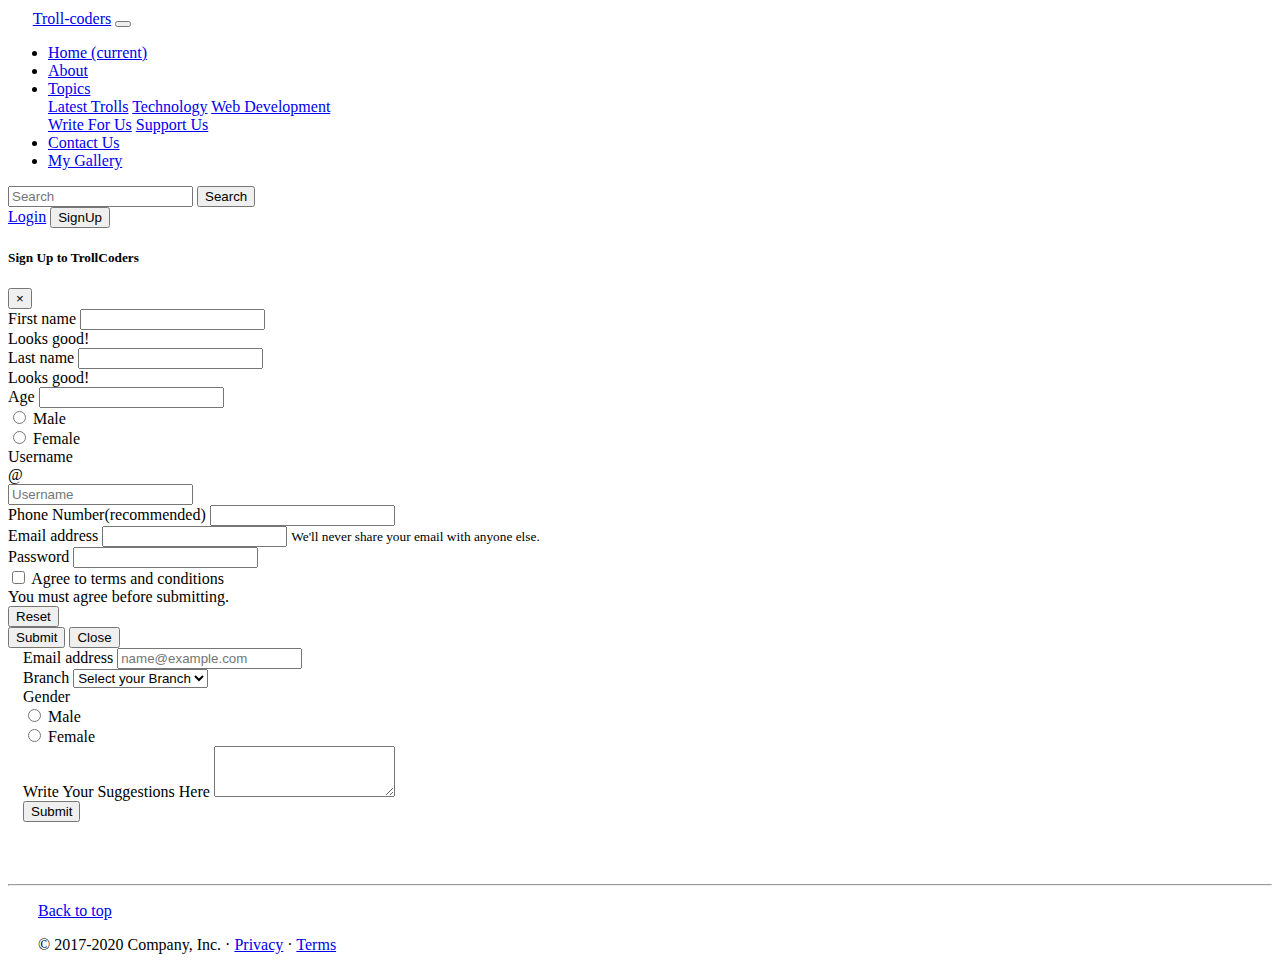
<file: contact.html>
<!doctype html>
<html lang="en">

<head>
    <!-- Required meta tags -->
    <meta charset="utf-8">
    <meta name="viewport" content="width=device-width, initial-scale=1, shrink-to-fit=no">

    <!-- Bootstrap CSS -->
    <link rel="stylesheet" href="https://stackpath.bootstrapcdn.com/bootstrap/4.5.0/css/bootstrap.min.css"
        integrity="sha384-9aIt2nRpC12Uk9gS9baDl411NQApFmC26EwAOH8WgZl5MYYxFfc+NcPb1dKGj7Sk" crossorigin="anonymous">

    <title>Hello, world!</title>
</head>

<body>
    <nav class="navbar navbar-expand-lg navbar-dark bg-dark">
        <svg class="bi bi-tools" width="1em" height="1em" viewBox="0 0 16 16" fill="white"
            xmlns="http://www.w3.org/2000/svg" style="margin-right: 5px;">
            <path fill-rule="evenodd"
                d="M0 1l1-1 3.081 2.2a1 1 0 01.419.815v.07a1 1 0 00.293.708L10.5 9.5l.914-.305a1 1 0 011.023.242l3.356 3.356a1 1 0 010 1.414l-1.586 1.586a1 1 0 01-1.414 0l-3.356-3.356a1 1 0 01-.242-1.023L9.5 10.5 3.793 4.793a1 1 0 00-.707-.293h-.071a1 1 0 01-.814-.419L0 1zm11.354 9.646a.5.5 0 00-.708.708l3 3a.5.5 0 00.708-.708l-3-3z"
                clip-rule="evenodd" />
            <path fill-rule="evenodd"
                d="M15.898 2.223a3.003 3.003 0 01-3.679 3.674L5.878 12.15a3 3 0 11-2.027-2.027l6.252-6.341A3 3 0 0113.778.1l-2.142 2.142L12 4l1.757.364 2.141-2.141zm-13.37 9.019L3.001 11l.471.242.529.026.287.445.445.287.026.529L5 13l-.242.471-.026.529-.445.287-.287.445-.529.026L3 15l-.471-.242L2 14.732l-.287-.445L1.268 14l-.026-.529L1 13l.242-.471.026-.529.445-.287.287-.445.529-.026z"
                clip-rule="evenodd" />
        </svg>
        <a class="navbar-brand" href="https://paras-code-007.github.io/TrollCoders/index.html">Troll-coders</a>
        <button class="navbar-toggler" type="button" data-toggle="collapse" data-target="#navbarSupportedContent"
            aria-controls="navbarSupportedContent" aria-expanded="false" aria-label="Toggle navigation">
            <span class="navbar-toggler-icon"></span>
        </button>

        <div class="collapse navbar-collapse" id="navbarSupportedContent">
            <ul class="navbar-nav mr-auto">
                <li class="nav-item">
                    <a class="nav-link" href="https://paras-code-007.github.io/TrollCoders/index.html">Home <span class="sr-only">(current)</span></a>
                </li>
                <li class="nav-item">
                    <a class="nav-link" href="https://paras-code-007.github.io/TrollCoders/about.html">About</a>
                </li>
                <li class="nav-item dropdown">
                    <a class="nav-link dropdown-toggle" href="#" id="navbarDropdown" role="button"
                        data-toggle="dropdown" aria-haspopup="true" aria-expanded="false">
                        Topics
                    </a>
                    <div class="dropdown-menu" aria-labelledby="navbarDropdown">
                        <a class="dropdown-item" href="https://paras-code-007.github.io/TrollCoders/temp.html">Latest Trolls</a>
                        <a class="dropdown-item" href="#">Technology</a>
                        <a class="dropdown-item" href="#">Web Development</a>
                        <div class="dropdown-divider"></div>
                        <a class="dropdown-item" href="#">Write For Us</a>
                        <a class="dropdown-item" href="#">Support Us</a>
                    </div>
                </li>
                <li class="nav-item active">
                    <a class="nav-link" href="https://paras-code-007.github.io/TrollCoders/contact.html">Contact Us</a>
                </li>
                <li class="nav-item">
                    <a class="nav-link disabled" href="#" tabindex="-1" aria-disabled="true">My Gallery</a>
                </li>
            </ul>
            <form class="form-inline my-2 my-lg-0">
                <input class="form-control mr-sm-2" type="search" placeholder="Search" aria-label="Search">
                <button class="btn btn-outline-success my-2 my-sm-0 mx-1" type="submit">Search</button>
            </form>
            <!-- <button class="btn btn-outline-success my-2 my-sm-0 mx-1" data-toggle="modal" data-target="#loginModal">Login</button> -->
            
            <a href="https://paras-code-007.github.io/TrollCoders/login.html" class="btn btn-outline-success" role="button" aria-pressed="true">Login</a>
            <!-- <button class="btn btn-outline-success my-2 my-sm-0 mx-1"><a href="/login.html">Login</a></button> -->
            <button class="btn btn-outline-success my-2 my-sm-0 mx-1" data-toggle="modal" data-target="#signupModal">SignUp</button>
        </div>
    </nav>


            <!--SignUp Modal -->
            <div class="modal fade" id="signupModal" tabindex="-1" role="dialog" aria-labelledby="signupModalLabel" aria-hidden="true">
                <div class="modal-dialog">
                  <div class="modal-content">
                    <div class="modal-header">
                      <h5 class="modal-title" id="exampleModalLabel">Sign Up to TrollCoders</h5>
                      <button type="button" class="close" data-dismiss="modal" aria-label="Close">
                        <span aria-hidden="true">&times;</span>
                      </button>
                    </div>
                    <div class="modal-body">
                        
        
                        <form>
                            <!-- <div class="form-group">
                                <label for="fname">First Name</label>
                                <input type="text" class="form-control" id="fname" name="firstname">
                              </div>
                              <div class="form-group">
                                <label for="lname">Last Name</label>
                                <input type="text" class="form-control" id="lname" name="lastname">
                              </div> -->
                              <div class="form-row">
                                <div class="col-md-6 mb-3">
                                  <label for="validationServer01">First name</label>
                                  <input type="text" class="form-control" id="validationServer01" required>
                                  <div class="valid-feedback">
                                    Looks good!
                                  </div>
                                </div>
                                <div class="col-md-6 mb-3">
                                  <label for="validationServer02">Last name</label>
                                  <input type="text" class="form-control" id="validationServer02" required>
                                  <div class="valid-feedback">
                                    Looks good!
                                  </div>
                                </div>
                              </div>                  
                              <!-- use is valid and is invalid styles in validation when using js  -->
    
                              <div class="form-group">
                                <label for="age" class="my-4 mx-2">Age</label>
                                <input type="number" id="age" name="age" class="my-4 col-2" style="display: inline;">
                                <div class="custom-control custom-radio custom-control-inline">
                                    <input type="radio" id="mgender" name="gender" class="custom-control-input">
                                    <label class="custom-control-label" for="mgender">Male</label>
                                  </div>
                                  <div class="custom-control custom-radio custom-control-inline">
                                    <input type="radio" id="fgender" name="gender" class="custom-control-input">
                                    <label class="custom-control-label" for="fgender">Female</label>
                                  </div>
                              </div>
                              <label class="sr-only" for="inlineFormInputGroupUsername2">Username</label>
                              <div class="input-group mb-2 mr-sm-2">
                                <div class="input-group-prepend">
                                  <div class="input-group-text">@</div>
                                </div>
                                <input type="text" class="form-control" id="inlineFormInputGroupUsername2" placeholder="Username">
                              </div>  
                              <div class="form-group">
                                <label for="phone">Phone Number(recommended)</label>
                                <input type="tel" class="form-control" id="phone">
                              </div>  
                            <div class="form-group">
                              <label for="exampleInputEmail1">Email address</label>
                              <input type="email" class="form-control" id="exampleInputEmail1" aria-describedby="emailHelp">
                              <small id="emailHelp" class="form-text text-muted">We'll never share your email with anyone else.</small>
                            </div>
                            <div class="form-group">
                              <label for="exampleInputPassword1">Password</label>
                              <input type="password" class="form-control" id="exampleInputPassword1">
                            </div>
                            <!-- <div class="form-group form-check">
                              <input type="checkbox" class="form-check-input" id="exampleCheck1">
                              <label class="form-check-label" for="exampleCheck1">Check me out</label>
                            </div> -->
                            <div class="form-group">
                                <div class="form-check">
                                  <input class="form-check-input" type="checkbox" value="" id="invalidCheck3" required>
                                  <label class="form-check-label" for="invalidCheck3">
                                    Agree to terms and conditions
                                  </label>
                                  <div class="invalid-feedback">
                                    You must agree before submitting.
                                  </div>
                                </div>
                            </div>
                    
                      
        
                            <button type="reset" class="btn btn-primary">Reset</button>
                            
                            
                        </div>
                        <div class="modal-footer">
                            <button type="submit" class="btn btn-primary">Submit</button>
                            <button type="button" class="btn btn-secondary" data-dismiss="modal">Close</button>
                        </form>
                      <!-- <button type="button" class="btn btn-primary">Save changes</button> -->
                    </div>
                  </div>
                </div>
              </div>

    <div class="container my-5">
        <form>
            <div class="form-group">
              <label for="exampleFormControlInput1">Email address</label>
              <input type="email" class="form-control" id="exampleFormControlInput1" placeholder="name@example.com">
            </div>
            <div class="form-group">
              <label for="exampleFormControlSelect1">Branch</label>
              <select class="form-control" id="exampleFormControlSelect1">
                <option style="color: grey;">Select your Branch</option>
                <option>CSE/IT</option>
                <option>MECH</option>
                <option>CIVIL</option>
                <option>EE</option>
              </select>
            </div>
            
            <div class="form-group">
                <label for="exampleFormControlInput1">Gender</label>
                <!-- <p>Gender</p> -->
                <div class="form-check">
                    <input class="form-check-input" type="radio" name="exampleRadios" id="exampleRadios2" value="Male">
                    <label class="form-check-label" for="exampleRadios2"> Male
                    </label>
                  </div>
                  <div class="form-check">
                    <input class="form-check-input" type="radio" name="exampleRadios" id="exampleRadios2" value="Male">
                    <label class="form-check-label" for="exampleRadios2"> Female
                    </label>
                  </div>
    
            </div>
            <div class="form-group">
              <label for="exampleFormControlTextarea1">Write Your Suggestions Here</label>
              <textarea class="form-control" id="exampleFormControlTextarea1" rows="3"></textarea>
            </div>
            <button class="btn btn-primary">Submit</button>
          </form>
    </div>


    <style>
        .container {
            width: 100%;
            padding-right: 15px;
            padding-left: 15px;
            margin-right: auto;
            margin-left: auto;
        }
    </style>
    <br><br><br>
    <hr class="featurette-divider ">

    <div class="container ">
        <footer class="container">
            <p class="float-right"><a href="#">Back to top</a></p>
            <p>© 2017-2020 Company, Inc. · <a href="#">Privacy</a> · <a href="#">Terms</a></p>
        </footer>    
    </div>

    <!-- Optional JavaScript -->
    <!-- jQuery first, then Popper.js, then Bootstrap JS -->
    <script src="https://code.jquery.com/jquery-3.5.1.slim.min.js"
        integrity="sha384-DfXdz2htPH0lsSSs5nCTpuj/zy4C+OGpamoFVy38MVBnE+IbbVYUew+OrCXaRkfj" crossorigin="anonymous">
    </script>
    <script src="https://cdn.jsdelivr.net/npm/popper.js@1.16.0/dist/umd/popper.min.js"
        integrity="sha384-Q6E9RHvbIyZFJoft+2mJbHaEWldlvI9IOYy5n3zV9zzTtmI3UksdQRVvoxMfooAo" crossorigin="anonymous">
    </script>
    <script src="https://stackpath.bootstrapcdn.com/bootstrap/4.5.0/js/bootstrap.min.js"
        integrity="sha384-OgVRvuATP1z7JjHLkuOU7Xw704+h835Lr+6QL9UvYjZE3Ipu6Tp75j7Bh/kR0JKI" crossorigin="anonymous">
    </script>
</body>

</html>
</file>
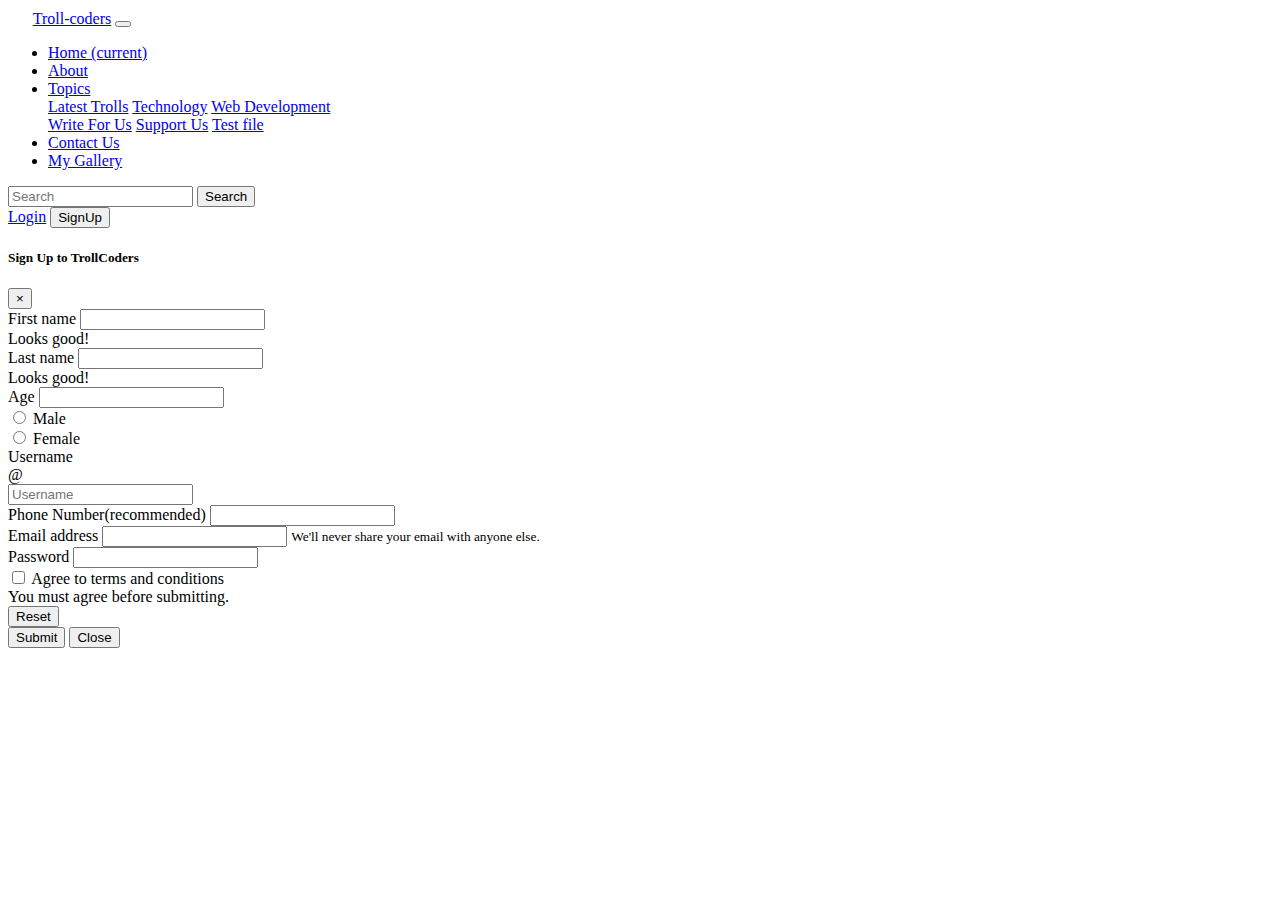
<file: latesttroll.html>
<!doctype html>
<html lang="en">
  <head>
    <!-- Required meta tags -->
    <meta charset="utf-8">
    <meta name="viewport" content="width=device-width, initial-scale=1, shrink-to-fit=no">

    <!-- Bootstrap CSS -->
    <link rel="stylesheet" href="https://stackpath.bootstrapcdn.com/bootstrap/4.5.0/css/bootstrap.min.css" integrity="sha384-9aIt2nRpC12Uk9gS9baDl411NQApFmC26EwAOH8WgZl5MYYxFfc+NcPb1dKGj7Sk" crossorigin="anonymous">

    <title>Hello, world!</title>
  </head>
  <body>

    <nav class="navbar navbar-expand-lg navbar-dark bg-dark">
        <svg class="bi bi-tools" width="1em" height="1em" viewBox="0 0 16 16" fill="white"
            xmlns="http://www.w3.org/2000/svg" style="margin-right: 5px;">
            <path fill-rule="evenodd"
                d="M0 1l1-1 3.081 2.2a1 1 0 01.419.815v.07a1 1 0 00.293.708L10.5 9.5l.914-.305a1 1 0 011.023.242l3.356 3.356a1 1 0 010 1.414l-1.586 1.586a1 1 0 01-1.414 0l-3.356-3.356a1 1 0 01-.242-1.023L9.5 10.5 3.793 4.793a1 1 0 00-.707-.293h-.071a1 1 0 01-.814-.419L0 1zm11.354 9.646a.5.5 0 00-.708.708l3 3a.5.5 0 00.708-.708l-3-3z"
                clip-rule="evenodd" />
            <path fill-rule="evenodd"
                d="M15.898 2.223a3.003 3.003 0 01-3.679 3.674L5.878 12.15a3 3 0 11-2.027-2.027l6.252-6.341A3 3 0 0113.778.1l-2.142 2.142L12 4l1.757.364 2.141-2.141zm-13.37 9.019L3.001 11l.471.242.529.026.287.445.445.287.026.529L5 13l-.242.471-.026.529-.445.287-.287.445-.529.026L3 15l-.471-.242L2 14.732l-.287-.445L1.268 14l-.026-.529L1 13l.242-.471.026-.529.445-.287.287-.445.529-.026z"
                clip-rule="evenodd" />
        </svg>
        <a class="navbar-brand" href="https://paras-code-007.github.io/TrollCoders/index.html">Troll-coders</a>
        <button class="navbar-toggler" type="button" data-toggle="collapse" data-target="#navbarSupportedContent"
            aria-controls="navbarSupportedContent" aria-expanded="false" aria-label="Toggle navigation">
            <span class="navbar-toggler-icon"></span>
        </button>

        <div class="collapse navbar-collapse" id="navbarSupportedContent">
            <ul class="navbar-nav mr-auto">
                <li class="nav-item active">
                    <a class="nav-link" href="https://paras-code-007.github.io/TrollCoders/index.html">Home <span class="sr-only">(current)</span></a>
                </li>
                <li class="nav-item">
                    <a class="nav-link" href="https://paras-code-007.github.io/TrollCoders/about.html">About</a>
                </li>
                <li class="nav-item dropdown">
                    <a class="nav-link dropdown-toggle" href="#" id="navbarDropdown" role="button"
                        data-toggle="dropdown" aria-haspopup="true" aria-expanded="false">
                        Topics
                    </a>
                    <div class="dropdown-menu" aria-labelledby="navbarDropdown">
                        <a class="dropdown-item" href="https://paras-code-007.github.io/TrollCoders/latesttroll.html">Latest Trolls</a>
                        <a class="dropdown-item" href="https://paras-code-007.github.io/TrollCoders/techblogpub.html">Technology</a>
                        <a class="dropdown-item" href="https://paras-code-007.github.io/TrollCoders/webdev.html">Web Development</a>
                        <div class="dropdown-divider"></div>
                        <a class="dropdown-item" href="https://paras-code-007.github.io/TrollCoders/write.html">Write For Us</a>
                        <a class="dropdown-item" href="https://paras-code-007.github.io/TrollCoders/support.html">Support Us</a>
                        <a class="dropdown-item" href="https://paras-code-007.github.io/TrollCoders/temp.html">Test file</a>
                    </div>
                </li>
                <li class="nav-item">
                    <a class="nav-link" href="https://paras-code-007.github.io/TrollCoders/contact.html">Contact Us</a>
                </li>
                <li class="nav-item">
                    <a class="nav-link disabled" href="#" tabindex="-1" aria-disabled="true">My Gallery</a>
                </li>
            </ul>

            <form class="form-inline my-2 my-lg-0">
                <input class="form-control mr-sm-2" type="search" placeholder="Search" aria-label="Search">
                <button class="btn btn-outline-success my-2 my-sm-0 mx-1" type="submit">Search</button>
            </form>
            <!-- <button class="btn btn-outline-success my-2 my-sm-0 mx-1" data-toggle="modal" data-target="#loginModal">Login</button> -->
            
            <a href="https://paras-code-007.github.io/TrollCoders/login.html" class="btn btn-outline-success" role="button" aria-pressed="true">Login</a>
            <!-- <button class="btn btn-outline-success my-2 my-sm-0 mx-1"><a href="/login.html">Login</a></button> -->
            <button class="btn btn-outline-success my-2 my-sm-0 mx-1" data-toggle="modal" data-target="#signupModal">SignUp</button>
        </div>
    </nav>

    <!--SignUp Modal -->
    <div class="modal fade" id="signupModal" tabindex="-1" role="dialog" aria-labelledby="signupModalLabel" aria-hidden="true">
            <div class="modal-dialog">
              <div class="modal-content">
                <div class="modal-header">
                  <h5 class="modal-title" id="exampleModalLabel">Sign Up to TrollCoders</h5>
                  <button type="button" class="close" data-dismiss="modal" aria-label="Close">
                    <span aria-hidden="true">&times;</span>
                  </button>
                </div>
                <div class="modal-body">
                    
    
                    <form>
                        <!-- <div class="form-group">
                            <label for="fname">First Name</label>
                            <input type="text" class="form-control" id="fname" name="firstname">
                          </div>
                          <div class="form-group">
                            <label for="lname">Last Name</label>
                            <input type="text" class="form-control" id="lname" name="lastname">
                          </div> -->
                          <div class="form-row">
                            <div class="col-md-6 mb-3">
                              <label for="validationServer01">First name</label>
                              <input type="text" class="form-control" id="validationServer01" required>
                              <div class="valid-feedback">
                                Looks good!
                              </div>
                            </div>
                            <div class="col-md-6 mb-3">
                              <label for="validationServer02">Last name</label>
                              <input type="text" class="form-control" id="validationServer02" required>
                              <div class="valid-feedback">
                                Looks good!
                              </div>
                            </div>
                          </div>                  
                          <!-- use is valid and is invalid styles in validation when using js  -->

                          <div class="form-group">
                            <label for="age" class="my-4 mx-2">Age</label>
                            <input type="number" id="age" name="age" class="my-4 col-2" style="display: inline;">
                            <div class="custom-control custom-radio custom-control-inline">
                                <input type="radio" id="mgender" name="gender" class="custom-control-input">
                                <label class="custom-control-label" for="mgender">Male</label>
                              </div>
                              <div class="custom-control custom-radio custom-control-inline">
                                <input type="radio" id="fgender" name="gender" class="custom-control-input">
                                <label class="custom-control-label" for="fgender">Female</label>
                              </div>
                          </div>
                          <label class="sr-only" for="inlineFormInputGroupUsername2">Username</label>
                          <div class="input-group mb-2 mr-sm-2">
                            <div class="input-group-prepend">
                              <div class="input-group-text">@</div>
                            </div>
                            <input type="text" class="form-control" id="inlineFormInputGroupUsername2" placeholder="Username">
                          </div>  
                          <div class="form-group">
                            <label for="phone">Phone Number(recommended)</label>
                            <input type="tel" class="form-control" id="phone">
                          </div>  
                        <div class="form-group">
                          <label for="exampleInputEmail1">Email address</label>
                          <input type="email" class="form-control" id="exampleInputEmail1" aria-describedby="emailHelp">
                          <small id="emailHelp" class="form-text text-muted">We'll never share your email with anyone else.</small>
                        </div>
                        <div class="form-group">
                          <label for="exampleInputPassword1">Password</label>
                          <input type="password" class="form-control" id="exampleInputPassword1">
                        </div>
                        <!-- <div class="form-group form-check">
                          <input type="checkbox" class="form-check-input" id="exampleCheck1">
                          <label class="form-check-label" for="exampleCheck1">Check me out</label>
                        </div> -->
                        <div class="form-group">
                            <div class="form-check">
                              <input class="form-check-input" type="checkbox" value="" id="invalidCheck3" required>
                              <label class="form-check-label" for="invalidCheck3">
                                Agree to terms and conditions
                              </label>
                              <div class="invalid-feedback">
                                You must agree before submitting.
                              </div>
                            </div>
                        </div>
                
                  
    
                        <button type="reset" class="btn btn-primary">Reset</button>
                        
                        
                    </div>
                    <div class="modal-footer">
                        <button type="submit" class="btn btn-primary">Submit</button>
                        <button type="button" class="btn btn-secondary" data-dismiss="modal">Close</button>
                    </form>
                  <!-- <button type="button" class="btn btn-primary">Save changes</button> -->
                </div>
              </div>
            </div>
    </div>



    
    
    
    
    
    <!-- <button class="btn btn-lg btn-google btn-block text-uppercase" type="submit"><i class="fab fa-google mr-2"></i> Sign in with Google</button> -->

    <!-- Optional JavaScript -->
    <!-- jQuery first, then Popper.js, then Bootstrap JS -->
    <script src="https://code.jquery.com/jquery-3.5.1.slim.min.js" integrity="sha384-DfXdz2htPH0lsSSs5nCTpuj/zy4C+OGpamoFVy38MVBnE+IbbVYUew+OrCXaRkfj" crossorigin="anonymous"></script>
    <script src="https://cdn.jsdelivr.net/npm/popper.js@1.16.0/dist/umd/popper.min.js" integrity="sha384-Q6E9RHvbIyZFJoft+2mJbHaEWldlvI9IOYy5n3zV9zzTtmI3UksdQRVvoxMfooAo" crossorigin="anonymous"></script>
    <script src="https://stackpath.bootstrapcdn.com/bootstrap/4.5.0/js/bootstrap.min.js" integrity="sha384-OgVRvuATP1z7JjHLkuOU7Xw704+h835Lr+6QL9UvYjZE3Ipu6Tp75j7Bh/kR0JKI" crossorigin="anonymous"></script>
  </body>
</html>
</file>
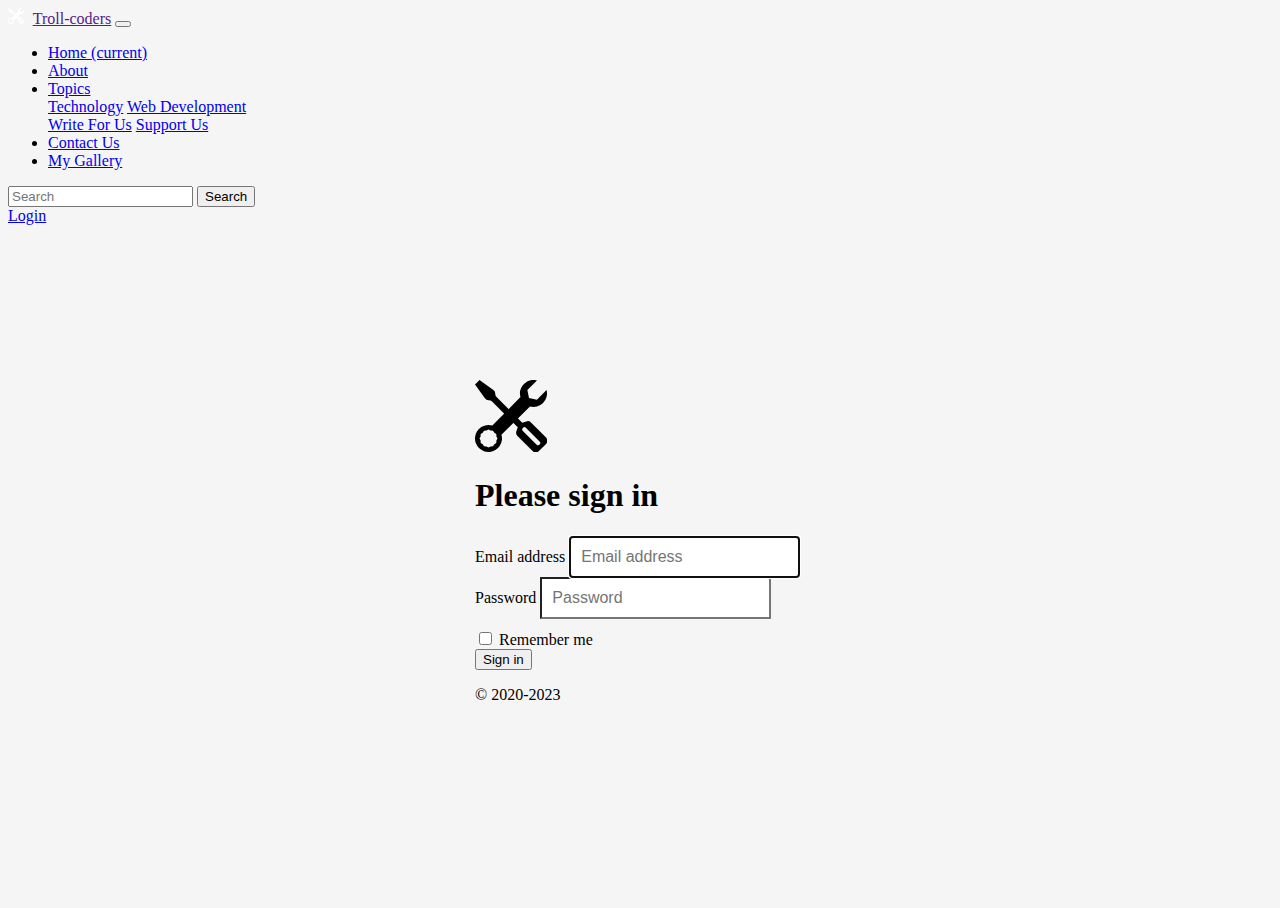
<file: login.html>
<!doctype html>
<html lang="en">
  <head>
    <!-- Required meta tags -->
    <meta charset="utf-8">
    <meta name="viewport" content="width=device-width, initial-scale=1, shrink-to-fit=no">
    <meta name="description" content="">
    <meta name="author" content="Paras Arora">
    <!-- <meta name="generator" content="Jekyll v4.0.1"> -->
    <title>Signin Template · Bootstrap</title>

    <!-- Bootstrap CSS -->
    <link rel="stylesheet" href="https://stackpath.bootstrapcdn.com/bootstrap/4.5.0/css/bootstrap.min.css" integrity="sha384-9aIt2nRpC12Uk9gS9baDl411NQApFmC26EwAOH8WgZl5MYYxFfc+NcPb1dKGj7Sk" crossorigin="anonymous">
    <!-- <link rel="canonical" href="https://getbootstrap.com/docs/4.5/examples/sign-in/"> -->

    <!-- Bootstrap core CSS -->
    <!-- <link href="/docs/4.5/dist/css/bootstrap.min.css" rel="stylesheet"
    integrity="sha384-9aIt2nRpC12Uk9gS9baDl411NQApFmC26EwAOH8WgZl5MYYxFfc+NcPb1dKGj7Sk" crossorigin="anonymous"> -->


    <style>
        /* .bd-placeholder-img {
            font-size: 1.125rem;
            text-anchor: middle;
            -webkit-user-select: none;
            -moz-user-select: none;
            -ms-user-select: none;
            user-select: none;
        }

        @media (min-width: 768px) {
            .bd-placeholder-img-lg {
                font-size: 3.5rem;
            }
        } */
    </style>
    <!-- Custom styles for this template -->
    <link href="https://paras-code-007.github.io/TrollCoders/signin.css" rel="stylesheet">


  </head>
  <body>

    <nav class="navbar navbar-expand-lg navbar-dark bg-dark">
        <svg class="bi bi-tools" width="1em" height="1em" viewBox="0 0 16 16" fill="white"
            xmlns="http://www.w3.org/2000/svg" style="margin-right: 5px;">
            <path fill-rule="evenodd"
                d="M0 1l1-1 3.081 2.2a1 1 0 01.419.815v.07a1 1 0 00.293.708L10.5 9.5l.914-.305a1 1 0 011.023.242l3.356 3.356a1 1 0 010 1.414l-1.586 1.586a1 1 0 01-1.414 0l-3.356-3.356a1 1 0 01-.242-1.023L9.5 10.5 3.793 4.793a1 1 0 00-.707-.293h-.071a1 1 0 01-.814-.419L0 1zm11.354 9.646a.5.5 0 00-.708.708l3 3a.5.5 0 00.708-.708l-3-3z"
                clip-rule="evenodd" />
            <path fill-rule="evenodd"
                d="M15.898 2.223a3.003 3.003 0 01-3.679 3.674L5.878 12.15a3 3 0 11-2.027-2.027l6.252-6.341A3 3 0 0113.778.1l-2.142 2.142L12 4l1.757.364 2.141-2.141zm-13.37 9.019L3.001 11l.471.242.529.026.287.445.445.287.026.529L5 13l-.242.471-.026.529-.445.287-.287.445-.529.026L3 15l-.471-.242L2 14.732l-.287-.445L1.268 14l-.026-.529L1 13l.242-.471.026-.529.445-.287.287-.445.529-.026z"
                clip-rule="evenodd" />
        </svg>
        <a class="navbar-brand" href="">Troll-coders</a>
        <button class="navbar-toggler" type="button" data-toggle="collapse" data-target="#navbarSupportedContent"
            aria-controls="navbarSupportedContent" aria-expanded="false" aria-label="Toggle navigation">
            <span class="navbar-toggler-icon"></span>
        </button>

        <div class="collapse navbar-collapse" id="navbarSupportedContent">
            <ul class="navbar-nav mr-auto">
                <li class="nav-item">
                    <a class="nav-link" href="https://paras-code-007.github.io/TrollCoders/index.html">Home <span class="sr-only">(current)</span></a>
                </li>
                <li class="nav-item">
                    <a class="nav-link" href="https://paras-code-007.github.io/TrollCoders/about.html">About</a>
                </li>
                <li class="nav-item dropdown">
                    <a class="nav-link dropdown-toggle" href="#" id="navbarDropdown" role="button"
                        data-toggle="dropdown" aria-haspopup="true" aria-expanded="false">
                        Topics
                    </a>
                    <div class="dropdown-menu" aria-labelledby="navbarDropdown">
                        <a class="dropdown-item" href="#">Technology</a>
                        <a class="dropdown-item" href="#">Web Development</a>
                        <div class="dropdown-divider"></div>
                        <a class="dropdown-item" href="#">Write For Us</a>
                        <a class="dropdown-item" href="#">Support Us</a>
                    </div>
                </li>
                <li class="nav-item">
                    <a class="nav-link" href="https://paras-code-007.github.io/TrollCoders/contact.html">Contact Us</a>
                </li>
                <li class="nav-item">
                    <a class="nav-link disabled" href="#" tabindex="-1" aria-disabled="true">My Gallery</a>
                </li>
            </ul>
            <form class="form-inline my-2 my-lg-0">
                <input class="form-control mr-sm-2" type="search" placeholder="Search" aria-label="Search">
                <button class="btn btn-outline-success my-2 my-sm-0 mx-1" type="submit">Search</button>
            </form>
            <!-- <button class="btn btn-outline-success my-2 my-sm-0 mx-1" data-toggle="modal" data-target="#loginModal">Login</button> -->
            
            <a href="https://paras-code-007.github.io/TrollCoders/login.html" class="btn btn-outline-success active" role="button" aria-pressed="true">Login</a>
            <!-- <button class="btn btn-outline-success my-2 my-sm-0 mx-1"><a href="/login.html">Login</a></button> -->
            <!-- <button class="btn btn-outline-success my-2 my-sm-0 mx-1" data-toggle="modal" data-target="#signupModal">SignUp</button> -->
        </div>
    </nav>


    <div class="container yeah"  style="margin-top: 100px;">
      
        <form class="form-signin text-center">
            <svg class="bi bi-tools mb-4" width="72" height="72" viewBox="0 0 16 16" fill="currentColor" xmlns="http://www.w3.org/2000/svg">
                <path fill-rule="evenodd" d="M0 1l1-1 3.081 2.2a1 1 0 01.419.815v.07a1 1 0 00.293.708L10.5 9.5l.914-.305a1 1 0 011.023.242l3.356 3.356a1 1 0 010 1.414l-1.586 1.586a1 1 0 01-1.414 0l-3.356-3.356a1 1 0 01-.242-1.023L9.5 10.5 3.793 4.793a1 1 0 00-.707-.293h-.071a1 1 0 01-.814-.419L0 1zm11.354 9.646a.5.5 0 00-.708.708l3 3a.5.5 0 00.708-.708l-3-3z" clip-rule="evenodd"/>
                <path fill-rule="evenodd" d="M15.898 2.223a3.003 3.003 0 01-3.679 3.674L5.878 12.15a3 3 0 11-2.027-2.027l6.252-6.341A3 3 0 0113.778.1l-2.142 2.142L12 4l1.757.364 2.141-2.141zm-13.37 9.019L3.001 11l.471.242.529.026.287.445.445.287.026.529L5 13l-.242.471-.026.529-.445.287-.287.445-.529.026L3 15l-.471-.242L2 14.732l-.287-.445L1.268 14l-.026-.529L1 13l.242-.471.026-.529.445-.287.287-.445.529-.026z" clip-rule="evenodd"/>
            </svg>
            <!-- <img class="mb-4" src="" alt="" width="72" height="72"> -->
            <h1 class="h3 mb-3 font-weight-normal">Please sign in</h1>
            <label for="inputEmail" class="sr-only">Email address</label>
            <input type="email" id="inputEmail" class="form-control" placeholder="Email address" required="" autofocus="">
            <label for="inputPassword" class="sr-only">Password</label>
            <input type="password" id="inputPassword" class="form-control" placeholder="Password" required="">
            <div class="checkbox mb-3">
                <label>
                    <input type="checkbox" value="remember-me"> Remember me
                </label>
            </div>
            <button class="btn btn-lg btn-primary btn-block" type="submit">Sign in</button>
            <p class="mt-5 mb-3 text-muted">© 2020-2023</p>
        </form>
    
      </div>



    <!-- Optional JavaScript -->
    <!-- jQuery first, then Popper.js, then Bootstrap JS -->
    <script src="https://code.jquery.com/jquery-3.5.1.slim.min.js" integrity="sha384-DfXdz2htPH0lsSSs5nCTpuj/zy4C+OGpamoFVy38MVBnE+IbbVYUew+OrCXaRkfj" crossorigin="anonymous"></script>
    <script src="https://cdn.jsdelivr.net/npm/popper.js@1.16.0/dist/umd/popper.min.js" integrity="sha384-Q6E9RHvbIyZFJoft+2mJbHaEWldlvI9IOYy5n3zV9zzTtmI3UksdQRVvoxMfooAo" crossorigin="anonymous"></script>
    <script src="https://stackpath.bootstrapcdn.com/bootstrap/4.5.0/js/bootstrap.min.js" integrity="sha384-OgVRvuATP1z7JjHLkuOU7Xw704+h835Lr+6QL9UvYjZE3Ipu6Tp75j7Bh/kR0JKI" crossorigin="anonymous"></script>
  </body>
</html>
</file>
